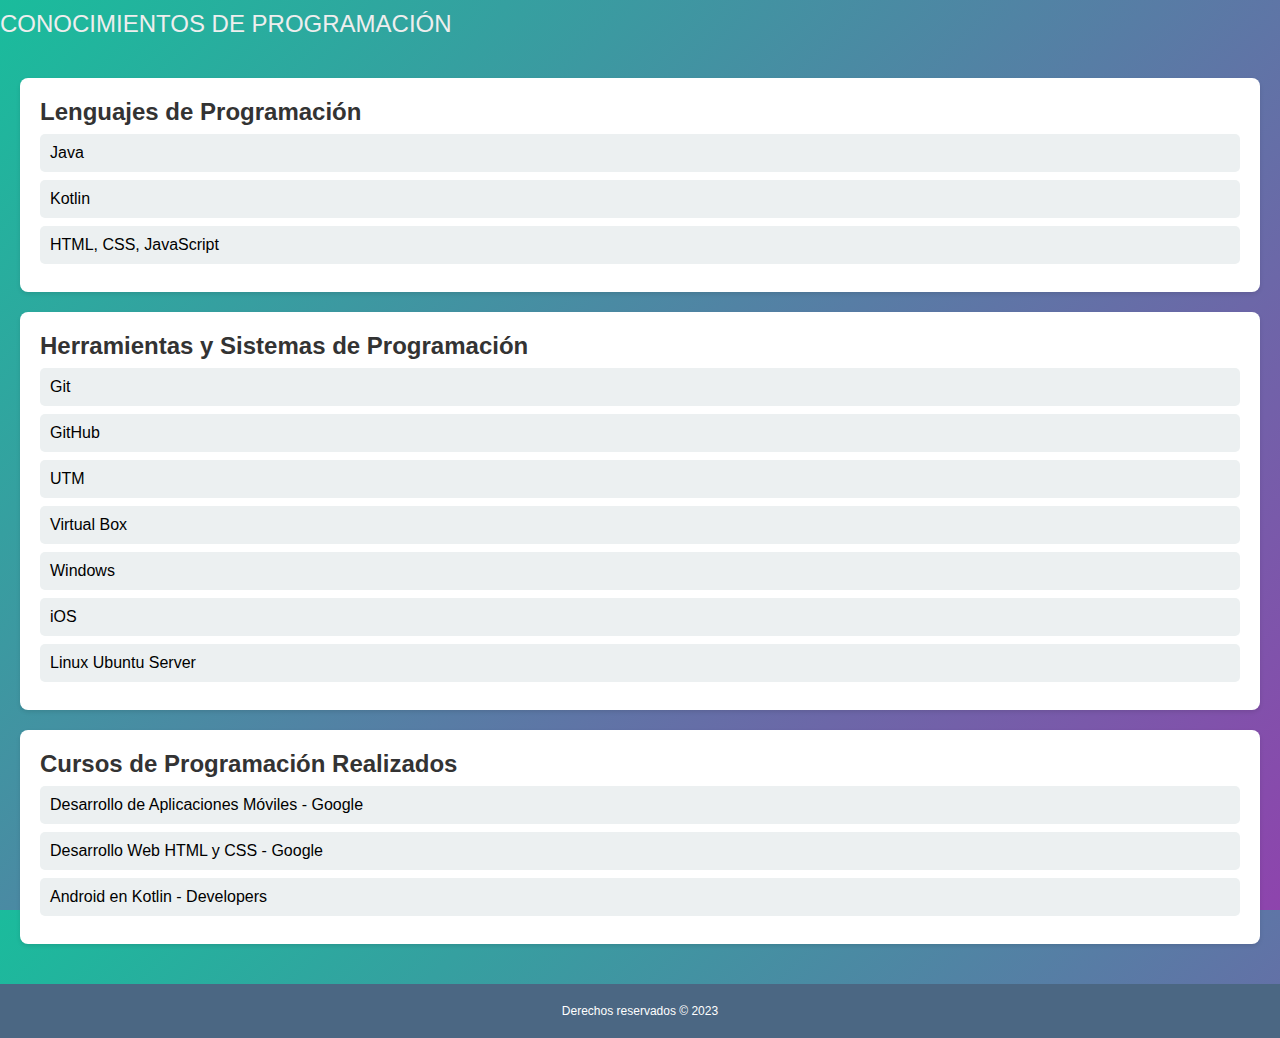
<file: Conocimientos Programación.html>
<!DOCTYPE html>
<html lang="es">

<head>
    <meta charset="UTF-8">
    <meta name="viewport" content="width=device-width, initial-scale=1.0">
    <title>Conocimientos de Programación</title>
    <link rel="stylesheet" href="styles.css">
</head>

<body>
    <header>
        <h1>Conocimientos de Programación</h1>
    </header>

    <main>
        <!-- Sección de Lenguajes de Programación -->
        <section class="skills">
            <h2>Lenguajes de Programación</h2>
            <ul class="skills-list">
                <li>Java</li>
                <li>Kotlin</li>
                <li>HTML, CSS, JavaScript</li>
            </ul>
        </section>

        <!-- Sección de Herramientas y Sistemas de Programación -->
        <section class="programming-tools">
            <h2>Herramientas y Sistemas de Programación</h2>
            <ul class="skills-list">
                <li>Git</li>
                <li>GitHub</li>
                <li>UTM</li>
                <li>Virtual Box</li>
                <li>Windows</li>
                <li>iOS</li>
                <li>Linux Ubuntu Server</li>
            </ul>
        </section>

        <!-- Sección de Cursos de Programación Realizados -->
        <section class="courses">
            <h2>Cursos de Programación Realizados</h2>
            <ul class="courses-list">
                <li>Desarrollo de Aplicaciones Móviles - Google</li>
                <li>Desarrollo Web HTML y CSS - Google</li>
                <li>Android en Kotlin - Developers</li>
            </ul>
        </section>
    </main>

    <footer>
        <p>Derechos reservados © 2023</p>
    </footer>
</body>
</div>

</html>
</file>
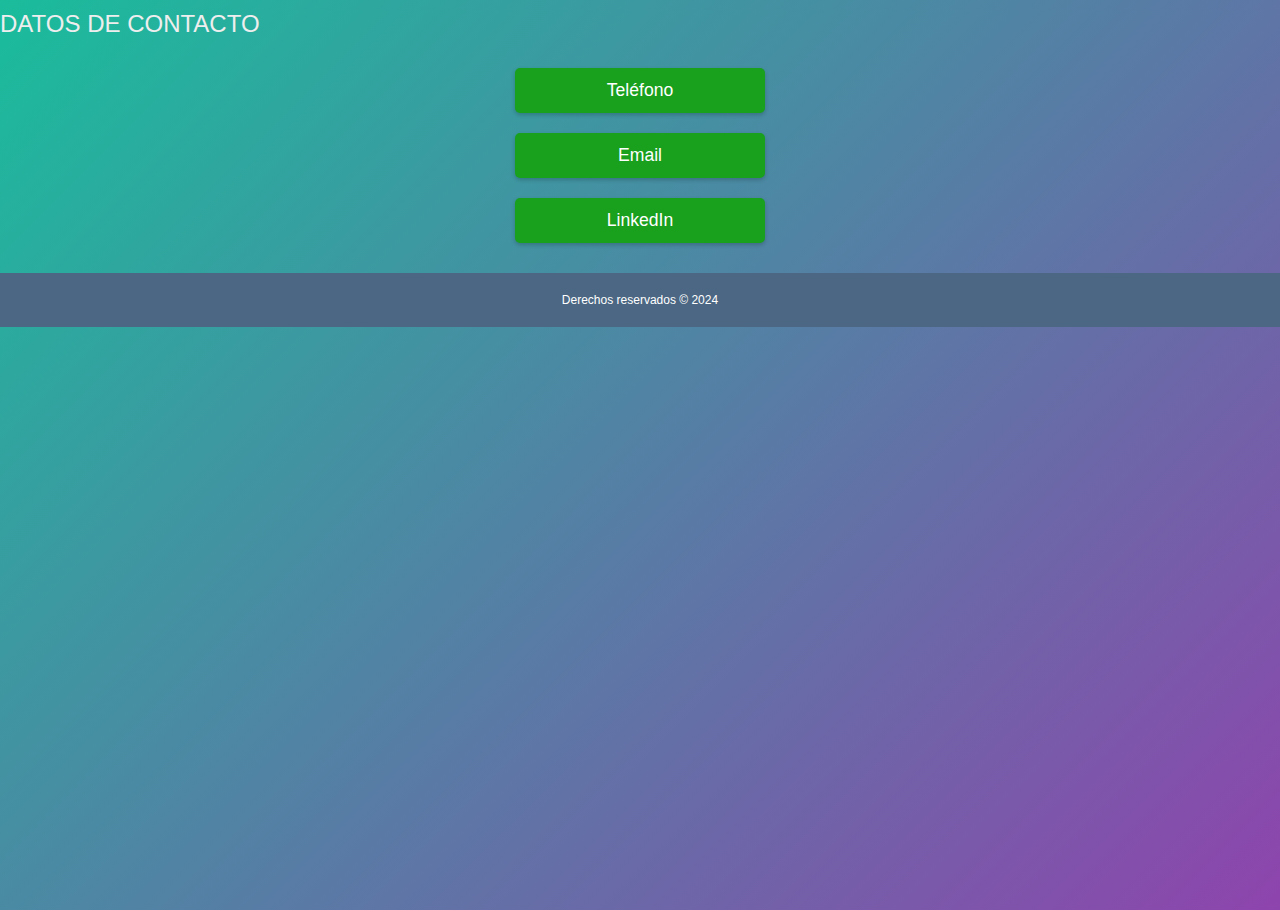
<file: Datos de contacto.html>
<!DOCTYPE html>
<html lang="es">

<head>
    <meta charset="UTF-8">
    <meta name="viewport" content="width=device-width, initial-scale=1.0">
    <title>Datos de Contacto</title>
    <link rel="stylesheet" href="styles.css">
</head>

<body  class="flexible-footer">
    <header>
        <h1>Datos de Contacto</h1>
    </header>

    <nav>
        <button id="telefono">Teléfono</button>
        <button id="email">Email</button>
        <button id="linkedin">LinkedIn</button>
    </nav>

    <footer>
        <p>Derechos reservados © 2024</p>
    </footer>

    <script>
        // Evento para descargar el vCard
        document.getElementById('telefono').addEventListener('click', function () {
            var a = document.createElement('a');
            a.href = 'DumitruNascoCiobanu.vcf';
            a.download = 'DumitruNascoCiobanu.vcf';
            document.body.appendChild(a);
            a.click();
            document.body.removeChild(a);
        });

        // Evento para abrir la aplicación de correo
        document.getElementById('email').addEventListener('click', function () {
            window.location.href = 'mailto:lainvega115@gmail.com';
        });

        // Evento para ir al perfil de LinkedIn
        document.getElementById('linkedin').addEventListener('click', function () {
            window.location.href = 'https://www.linkedin.com/in/lain-vega-ocaña-954a84172/';
        });
    </script>
</body>
</file>
<file: styles.css>
@import url('https://fonts.googleapis.com/css2?family=Roboto:wght@400;700&display=swap');
body,
html{
	height: 100%;
	margin: 0;
	padding: 0;
	font-family: 'Helvetica', sans-serif;
	background: rgb(26, 188, 156);
	background: -moz-linear-gradient(-45deg, rgba(26, 188, 156, 1) 0%, rgba(142, 68, 173, 1) 100%);
	background: -webkit-linear-gradient(-45deg, rgba(26, 188, 156, 1) 0%, rgba(142, 68, 173, 1) 100%);
	background: linear-gradient(135deg, rgba(26, 188, 156, 1) 0%, rgba(142, 68, 173, 1) 100%);
}

h1 {
	font-size: 24px;
	margin: 10px 0 0 0;
	font-weight: lighter;
	text-transform: uppercase;
	color: #eeeeee;
}

p {
	font-size: 12px;
	font-weight: light;
	color: #ffffff;
}

span a {
	font-size: 18px;
	color: #b21515;
	text-decoration: none;
	margin: 0 10px;
	transition: all 0.4s ease-in-out;
	&:hover {
		color: #ffffff;
	}
}

@keyframes float {
	0% {
		box-shadow: 0 5px 15px 0px rgba(0,0,0,0.6);
		transform: translatey(0px);
	}
	50% {
		box-shadow: 0 25px 15px 0px rgba(0,0,0,0.2);
		transform: translatey(-20px);
	}
	100% {
		box-shadow: 0 5px 15px 0px rgba(0,0,0,0.6);
		transform: translatey(0px);
	}
}

.container {
	width: 100%;
	height: 100%;
	display: flex;
	flex-direction: column;
	justify-content: center;
	align-items: center;
}

.avatar {
	width: 250px;
	height: 250px;
	box-sizing: border-box;
	border: 5px rgb(32, 31, 31) solid;
	border-radius: 50%;
	overflow: hidden;
	box-shadow: 0 5px 15px 0px rgba(78, 77, 77, 0.6);
	transform: translatey(0px);
	animation: float 6s ease-in-out infinite;
	img { width: 100%; height: auto; }
}

.content {
	width: 100%;
	max-width: 600px;
	padding: 20px 40px;
	box-sizing: border-box;
	text-align: center;
}

.suppoprt-me {
	display: inline-block;
	position: fixed;
	bottom: 10px;
	left: 10px;
	width: 20vw;
	max-width: 250px;
	min-width: 200px;
	z-index: 9;
	img {
		width: 100%;
		height: auto;
	}
}

* {
    margin: 0;
    padding: 0;
    box-sizing: border-box;
}

.profile-container {
    display: flex;
    flex-direction: column;
    /* Cambio para mobile */
    align-items: center;
    justify-content: center;
    gap: 20px;
}

.profile-pic {
    border-radius: 50%;
    width: 150px;
    /* Ajustable según la imagen */
    height: 150px;
    overflow: hidden;
    border: 3px solid #000;
    /* Borde negro para el círculo */
}

.profile-pic img {
    width: 100%;
    height: 100%;
    object-fit: cover;
}

.profile-info {
    text-align: center;
}

nav {
    display: flex;
    flex-direction: column;
    /* Alineación vertical para mobile */
    align-items: center;
    justify-content: center;
    margin: 20px 0;
}

/* Estilos existentes para botones */
nav button {
    background-color: #19a01d;
    color: white;
    border: none;
    padding: 12px 24px;
    margin: 10px 0;
    border-radius: 5px;
    cursor: pointer;
    transition: background-color 0.3s, transform 0.3s;
    font-size: 1.1em;
    width: 250px;
    /* Ancho fijo para pantallas grandes */
    box-shadow: 0 2px 4px rgba(0, 0, 0, 0.2);
}

nav button:hover {
    background-color: #a9a9a9;
}

footer {
    background-color: #4b6783;
    color: white;
    text-align: center;
    padding: 20px 0;
    
}

main {
    flex: 1;
    padding: 20px;
}

/* Secciones de habilidades, cursos y herramientas de programación */
.skills,
.courses,
.programming-tools {
    background-color: #fff;
    margin: 20px 0;
    padding: 20px;
    border-radius: 8px;
    box-shadow: 0 2px 4px rgba(0, 0, 0, 0.1);
}

/* Títulos de las secciones */
.skills h2,
.programming-tools h2,
.courses h2 {
    color: #333;
    font-weight: 700;
}

/* Listas de habilidades y cursos */
.skills-list,
.courses-list {
    list-style: none;
    padding-left: 0;
}

.skills-list li,
.courses-list li {
    background-color: #ecf0f1;
    border-radius: 5px;
    margin: 8px 0;
    padding: 10px;
}

/* Estilos responsivos para diferentes tamaños de pantalla */
@media screen and (max-width: 768px) {
    nav button {
        width: 70%;
        /* Ancho reducido para pantallas medianas (tabletas) */
    }
}

@media screen and (max-width: 480px) {
    nav button {
        width: 90%;
        /* Ancho ajustado para pantallas pequeñas (móviles) */
    }
}
 nav{
    padding-bottom: auto;
 }
</file>
